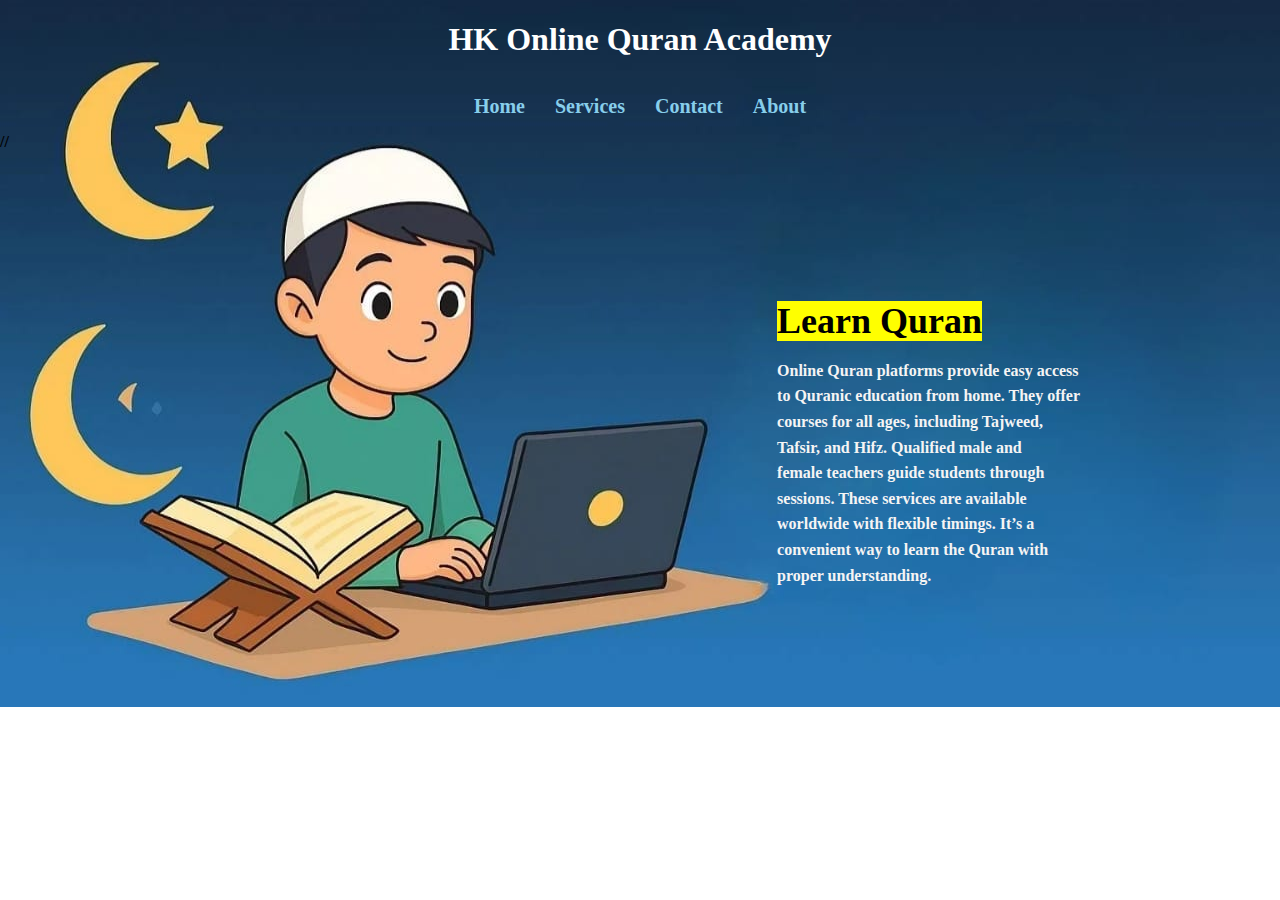
<file: index.html>
<!DOCTYPE html>
<html lang="en">
<head>
    <meta charset="UTF-8">
    <meta name="viewport" content="width=device-width, initial-scale=1.0">
    <title>HK Online Quran Academy</title>
    <link rel="stylesheet" href="hk.css">
</head>
<body>

    <h1 style="color: white; text-align: center;">HK Online Quran Academy</h1>

<div class="container1" >
    <ul>
        <li><a href="index.html">Home</a></li>
        <li><a href="servi.html">Services</a></li>
        <li><a href="contact.html">Contact</a></li>
        <li><a href="about.html">About</a></li>
    </ul>
</div>
<div class="container">
    <h2><mark>Learn Quran</mark></h2>
    <p><b>Online Quran platforms provide easy access <br>
        to Quranic education from home. They offer<br>
        courses for all ages, including Tajweed,<br>
        Tafsir, and Hifz. Qualified male and <br>
        female teachers guide students through <br>
        sessions. These services are available<br>
        worldwide with flexible timings. It’s a <br>
        convenient way to learn the Quran with  <br>
        proper understanding.</p>
</div>
</body>
// </html>
</file>
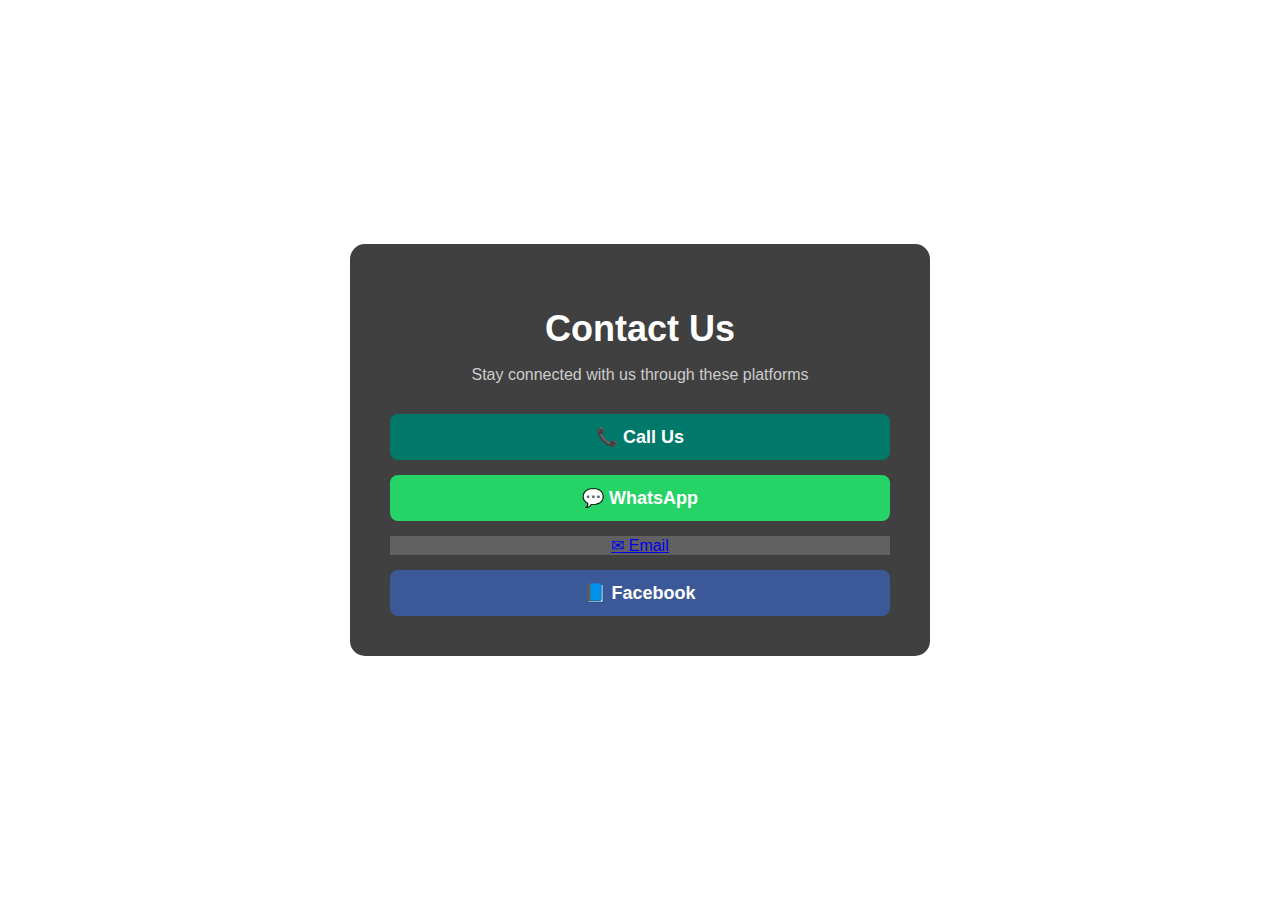
<file: contact.html>
<!DOCTYPE html>
<html lang="en">
<head>
  <meta charset="UTF-8">
  <title>Contact Us - Quran Academy</title>
  <link rel="stylesheet" href="contact.css">
</head>
<body>
  <div class="contact-container">
    <h1>Contact Us</h1>
    <p>Stay connected with us through these platforms</p>
    <div class="contact-links">
    <a href="tel:+923040116189" target="_blank" class="box phone">📞 Call Us</a>
      <a href="https://wa.me/+923040116189" target="_blank" class="box whatsapp">💬 WhatsApp</a>
      <a href="hk147126@gmail.com" target="_blank" class=" email">✉ Email</a>
      <a href="https://www.facebook.com/share/1BKYW35orx/" target="_blank" class="box facebook">📘 Facebook</a>
    </div>
  </div>
</body>
</html>
</file>
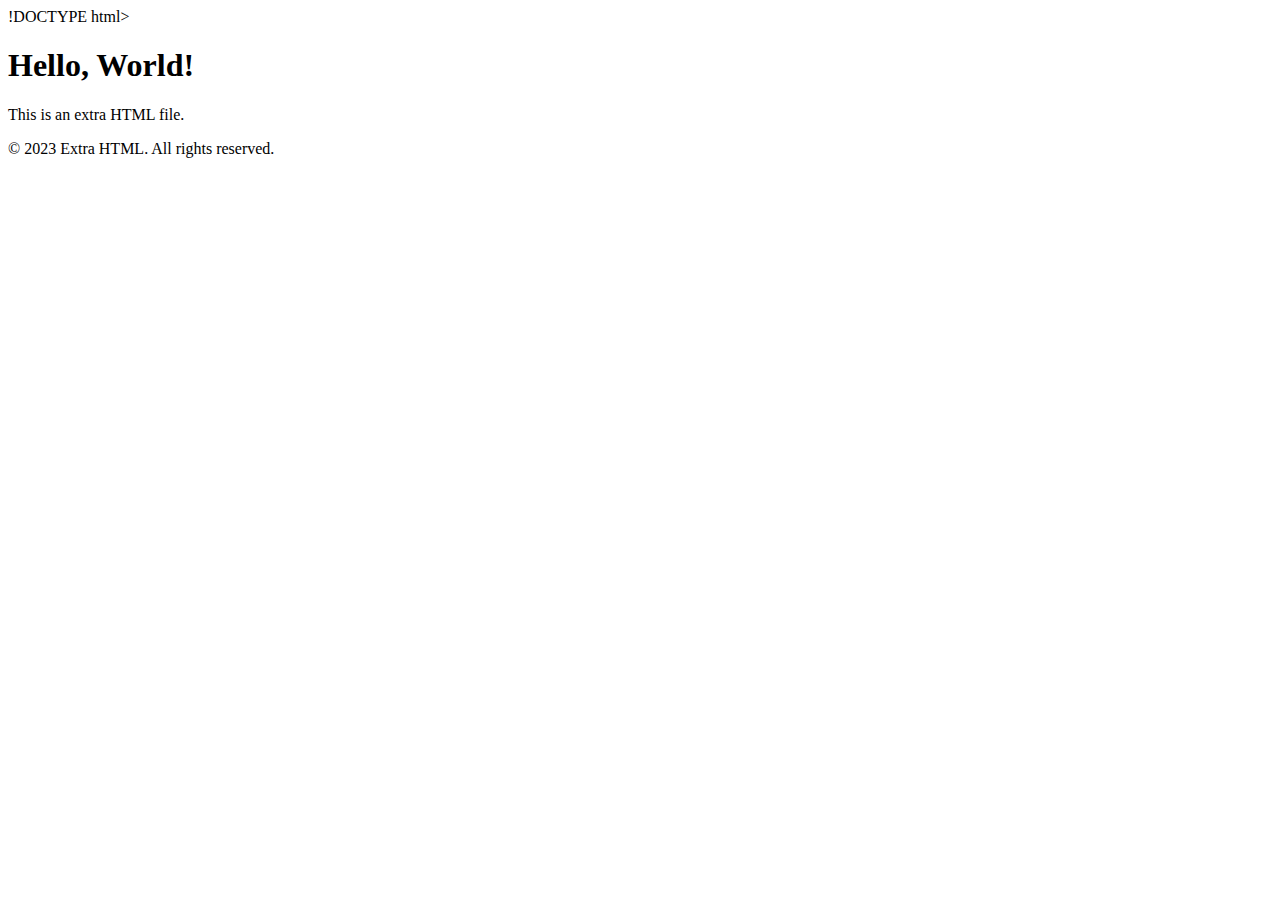
<file: extra.html>
!DOCTYPE html>
<html>
<head>
    <title>Extra HTML</title>
</head>
<body>
    <h1>Hello, World!</h1>
    <p>This is an extra HTML file.</p>
    <footer>
        <p>&copy; 2023 Extra HTML. All rights reserved.</p>
    </footer>
</body>
</html>
</file>
<file: hk.css>
body {
  margin: 0;
  padding: 0;
  background-image: url("child\ online\ quran.jpg");
  background-size: cover;
  background-repeat: no-repeat;
  background-position: center;
  height: 60vh;
  width: 100vw;
  0;
  overflow: hidden;
}

img {
  width: 100vw;
  height: auto;


}

.container1 ul {
  display: flex;
  gap: 30px;
  padding: 15px;
  list-style: none;
  justify-content: center;
  margin: 0;
}

.container1 ul li a {
  color: skyblue;
  text-decoration: none;
  font-weight: bold;
  width: 50px;
  font-size: 20px;
}

.container {
  position: absolute;
  right: 200px;
  top: 30%;
  max-width: 400px;
}

.container h2 {
  font-size: 36px;
  margin-bottom: 10px;
}

.container p {
  font-size: 16px;
  line-height: 1.6;
  color: rgb(245, 244, 244);
}
</file>
<file: contact.css>
body {
    margin: 0;
    font-family: 'Segoe UI', sans-serif;
    background-image: ;
    color: white;
    height: 100vh;
    display: flex;
    justify-content: center;
    align-items: center;
}

.contact-container {
    background: rgba(0, 0, 0, 0.75);
    padding: 40px;
    border-radius: 15px;
    text-align: center;
    max-width: 500px;
    width: 90%;
}

.contact-container h1 {
    font-size: 36px;
    margin-bottom: 10px;
}

.contact-container p {
    margin-bottom: 30px;
    font-size: 16px;
    color: #ccc;
}

.contact-links {
    display: flex;
    flex-direction: column;
    gap: 15px;
}

.box {
    padding: 12px 20px;
    border-radius: 8px;
    text-decoration: none;
    font-size: 18px;
    font-weight: bold;
    transition: 0.3s;
    color: white;
}

.phone {
    background: #00796B;
}

.whatsapp {
    background: #25D366;
}

.email {
    background: #616161;
}

.facebook {
    background: #3b5998;
}

.twitter {
    background: #1DA1F2;
}

.instagram {
    background: #E1306C;
}

.box:hover {
    transform: scale(1.05);
    opacity: 0.9;
}
</file>
